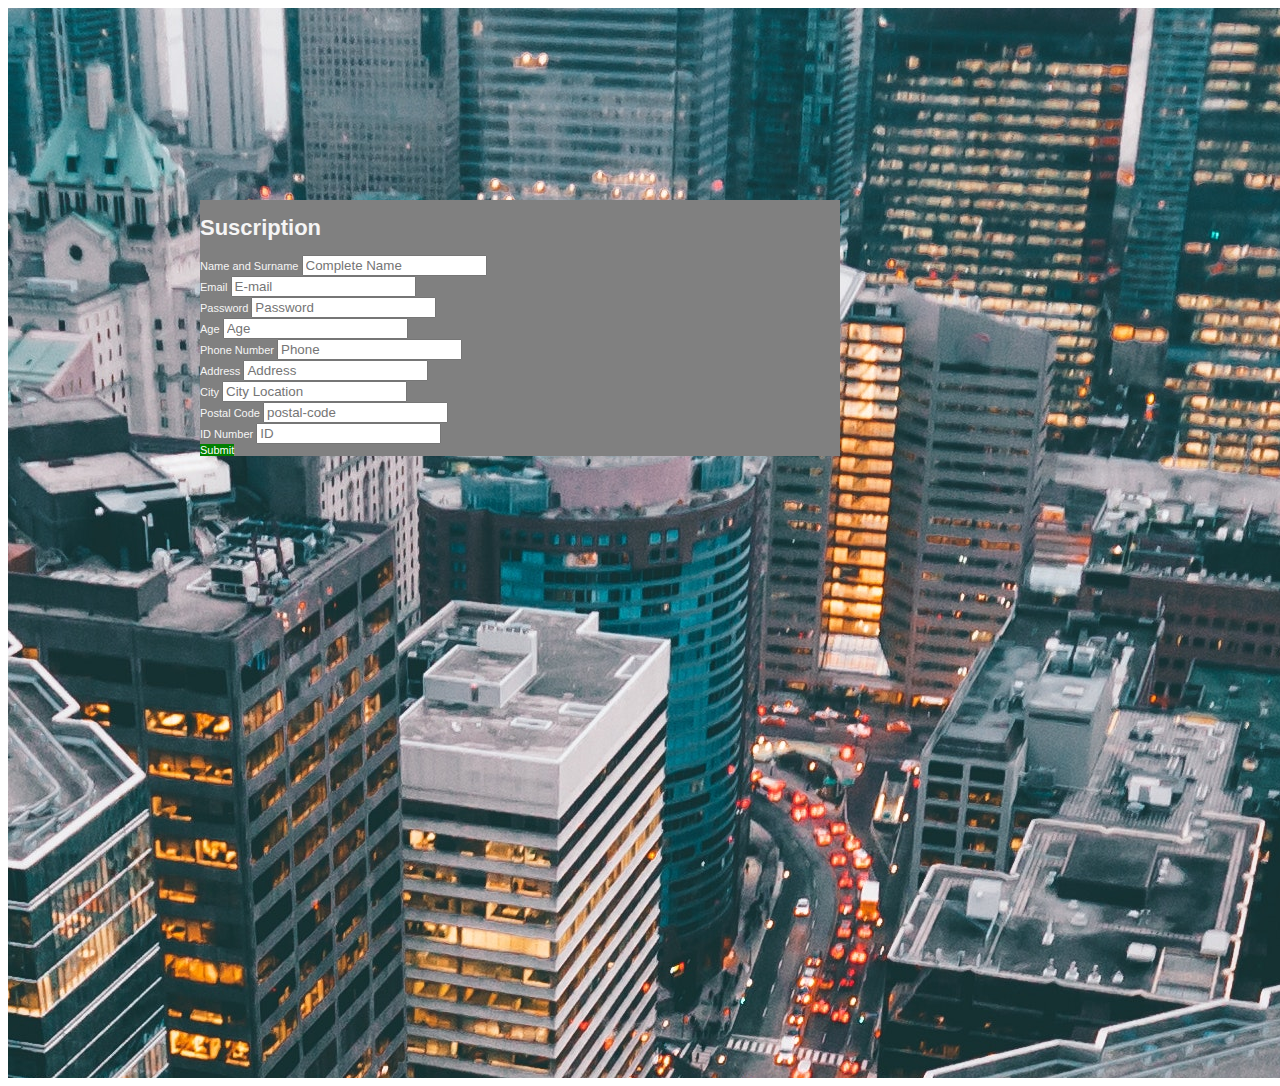
<file: susc.html>
<!DOCTYPE html>
<html lang="en">
<head>
    <meta charset="UTF-8">
    <meta name="viewport" content="width=device-width, initial-scale=1.0">
    <title>Suscription | www.tht.com</title>
    <link href="./css/style.css" rel="stylesheet" type="text/css">
</head>
<body>
    <header>
        <div class="container">
            <h1>
                Suscription
            </h1>
            <form class="form">
                <div id = 'name-container'>
                    <label>
                        Name and Surname
                    </label>
                    <input id='name' placeholder="Complete Name">
                    <small>The input has less letters than required</small>
                </div>
                <div id='email-container'>               
                    <label>
                        Email
                    </label>
                    <input id='email' placeholder='E-mail' type='email'>
                    <small>The input is not a mail address</small>
                </div>
                <div id='pass-container'>
                    <label>
                        Password
                    </label>
                    <input  id='password' placeholder='Password' type="password">
                    <small>the password it's too week</small>
                </div>
                <div id='age-container'>
                    <label>
                        Age
                    </label>
                    <input id='age' placeholder='Age'>
                    <small>You must be at least 18 YO</small>
                </div>
                <div id='phone-container'>
                    <label>
                        Phone Number
                    </label>
                    <input id='phone-number' placeholder='Phone' type="phone">
                <small>Please, enter a Phone Number</small>
                </div>
                <div id = 'address-container'>
                    <label>
                        Address
                    </label>
                    <input id='address' placeholder='Address' >
                    <small>Error</small>
                </div>
                <div id='city-container'>
                    <label>
                        City
                    </label>
                    <input id='city' placeholder='City Location'>
                    <small>Error</small>
                </div>
                <div id='pc-container'>
                    <label>
                        Postal Code
                    </label>
                    <input id='pc' placeholder='postal-code'>
                </div>
                <div id='id-container'>
                    <label>
                        ID Number
                    </label>
                    <input placeholder="ID" id='id-number'>
                    <small>Error</small>
                </div>
                <a id='button'>Submit</a>
            </form>
        </div>
    </header>
    <script src="main.js"></script>
</body>
</html>
</file>
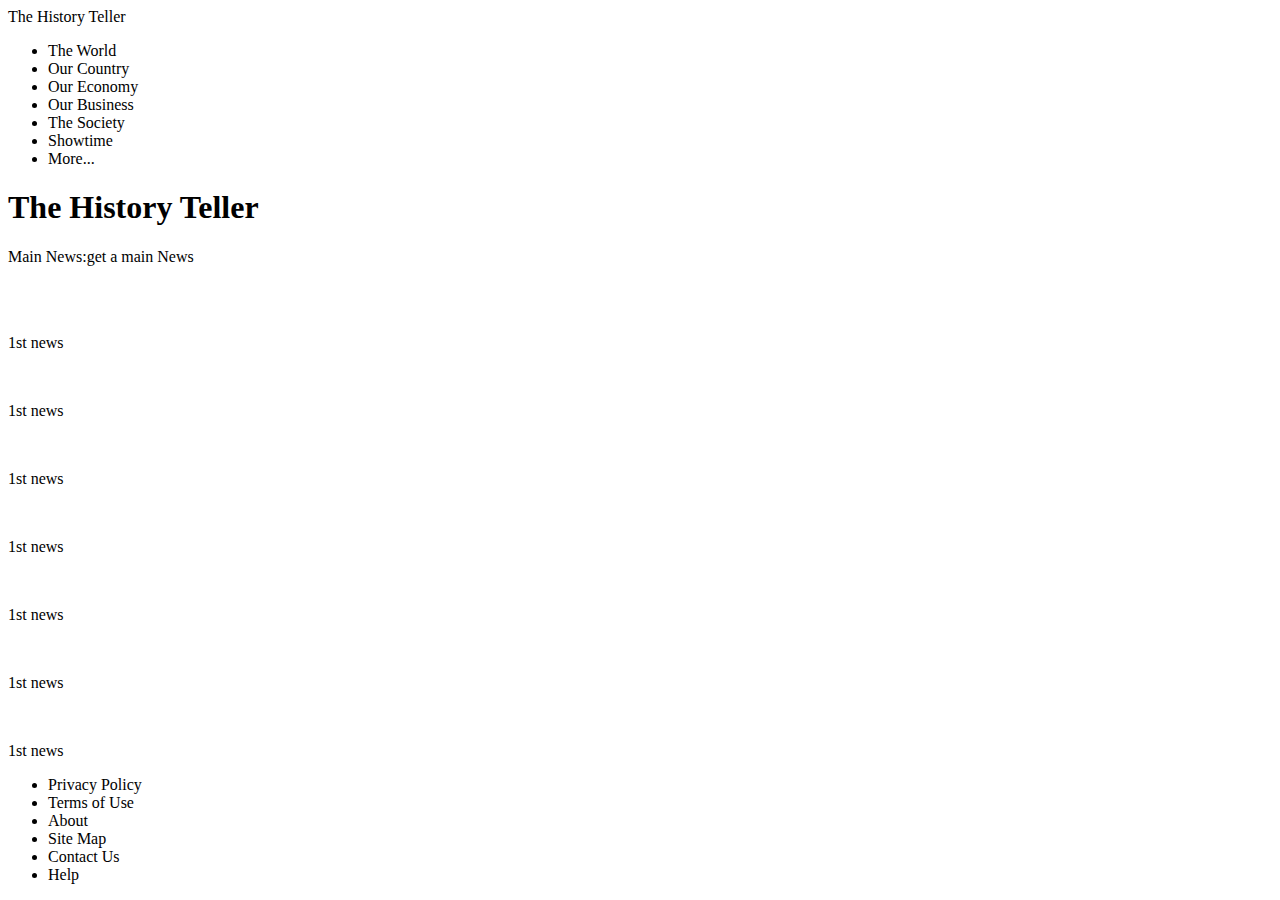
<file: tht.html>
<!DOCTYPE html>
    <html>
        <head>
            <meta charset="utf-8">
            <title>
                The History Teller | www.tht.com
            </title>
        </head>
        <body>
            <head>
                <nav>
                    <a>The History Teller</a>
                    <ul>
                        <li>
                            The World
                        </li>
                        <li>
                            Our Country
                        </li>
                        <li>
                            Our Economy
                        </li>
                        <li>
                            Our Business
                        </li>
                        <li>
                            The Society
                        </li>
                        <li>
                            Showtime
                        </li>
                        <li>
                            More...
                        </li>
                    </ul>
                    <i class="fas fa-bars"></i>
                </nav>
                <header>
                    <h1>
                        The History Teller
                    </h1>
                    <p>
                        Main News:get a main News
                    </p>
                    <img>
                </header>
            </head>
            <article>
                  <section>
                        <img>
                        <p>
                            1st news
                        </p>
                    </section>
                    <section>
                        <img>
                        <p>
                            1st news
                        </p>
                    </section>
                    <section>
                        <img>
                        <p>
                            1st news
                        </p>
                    </section>
                    <section>
                        <img>
                        <p>
                            1st news
                        </p>
                    </section>
                    <section>
                        <img>
                        <p>
                            1st news
                        </p>
                    </section>
                    <section>
                        <img>
                        <p>
                            1st news
                        </p>
                    </section>
                    <section>
                        <img>
                        <p>
                            1st news
                        </p>
                    </section>  
            </article>
            <footer>
                <ul>
                    <li>
                        Privacy Policy
                    </li>
                    <li>
                        Terms of Use
                    </li>
                    <li>
                        About
                    </li>
                    <li>
                        Site Map
                    </li>
                    <li>
                        Contact Us
                    </li>
                    <li>
                        Help
                    </li>
                </ul>
            </footer>
        </body>
    </html>
</file>
<file: css/style.css>
body{
    font-family: 'Lucida Sans', 'Lucida Sans Regular', 'Lucida Grande', 'Lucida Sans Unicode', Geneva, Verdana, sans-serif;
    font-size: 11px;
    width: 100%;
    height: 100%; 
}
body h3{
    margin: 3% 5%;
    font-size: 30px;
}
.navbar {
    background: rgba(17, 17, 16, 0.5);
    height: 12%;

}
.navbar ul{
    list-style: none;
    display:flex;
    flex-direction: row;
    justify-content: space-evenly;
    align-items: stretch;
}
.navbar li{
    padding: 1%;
    margin: 1%;
    border: ridge rgb(235, 223, 235);
    font-weight: 300;
    font-size: 25px;
    color: rgb(235, 223, 235);
}
.navbar ul li:link{
    border: ridge rgb(235, 223, 235);
    color: rgb(235, 223, 235);
}
.navbar ul li:hover{
    background-color: black;
}
header{
    background: url("../images/pexels-burst-373912.jpg") -2100px -550px;
    height: 1070px;
    width: 100%;
    color: whitesmoke;
    font-weight: 300;
    display: flex;
    flex-direction: column;
    justify-content: space-between;
}
.title {
    font-size: 60px;
    height: 40%;
    display: flex;
    margin: 14px;
}
.title h1{
    display: inline-flex;
    justify-content: center;
    font-size: 65px;
    margin-top: 1%;
    width: 100%;
    font-family:"montserrat","piazzolla","raleway";
}
.fas fa-bars{
    margin: 0px 10px;
}
.title i{
    margin: 2%;
    display: none;
}
.bnews {
    font-size: 65%;
    width: 100%;
    background: rgba(173, 173, 171, 0.9);
    display: flex;
    color:black;
}
.bnews h4{
    font-size: 30px;
    margin-left: 8%;
}
.bnews img{
    width: 100%;
    margin-left: 8%;
    margin-right: 5%;
}
.sidebar{
    margin: 1% 4%;
    padding-left: 8%;
    display: flex;
    flex-direction: column;
    justify-content: space-evenly;
}
.sidebar div{
    width:65%;
    font-size: 15px;
    font-weight: 200;
    border-top: 1px solid #808080;
    padding: 10% 1% 0%;
}
.sidebar h2{
    font-size: 18px;
    padding: 0% 6%;
    display: block;
    width: 80%;
}
.main-news {
    font-size: 20px;
    display: flex;
        flex-direction: column;
        align-content: flex-end;
        height: 55%;
}
#main-articles{
    margin: 2%;
    width: 100%;
    display:flex;
    flex-direction: row;
    flex-wrap: wrap;
    justify-content: space-around;
}
#main-articles div{
    height: 50%;
    width: 360px;
    margin: 0% 0%;
    padding: 2%;
    font-size: 15px;
    text-align: justify;
}
#main-articles img{
    height: 35%;
    width: 100%;
}
#main-articles h2{
    font-size: 60px;
}
#main-footer{
    margin-left: 2%;
}
#main-footer ul{
    display: flex;
        flex-direction: row; 
        justify-content: center;
}
#main-footer li{
    padding: 1% 3%;
    margin-left: -2%;
    margin-right: 2%;
    margin-top: 2%;
    font-size: 20px;
    color: beige;
    background-color: black;
    height: 20%;
}
.suscription {
    font-size: 30px;
    display: flex;
    justify-content: center;
    background-color: cadetblue;
    margin: 3%;
    width: 100%;
    margin: 3% 0%;
    padding: 1% 0%;
}
.suscription label{
    padding: 0% 4%
}
.suscription input{
    width: 50%;
}
#form {
    display: flex;
    flex-direction: column;
    justify-content: space-evenly;
}
#form div{
    display: flex;
    justify-content: space-between;
}
header .container{
    background-color:#808080;
    width: 50%;
    margin: 15%;
}
#container {
    display: flex;
    width: 80%;
    background: white;
    color: black;
    font-size: 20px;
}
#button {
    width: 100%;
    border-color: green;
    background-color:green;
    color:white;
}
#name-container small{
    display: none;
}
#email-container small{
    display: none;
}
#pass-container small{
    display: none;
}
#age-container small{
    display: none;
}
#phone-container small{
    display: none;
}
#address-container small{
    display: none;
}
#city-container small{
    display: none;
}
#pc-container small{
    display: none;
}
#id-container small{
    display: none;
}
@media screen and (max-width:798px){
    nav {
        display: none;
    }
    .title i{
        display: flex;
        font-size: 35px;
    }
    .title h1{
        font-size: 35px;
    }
    #main-articles div {
        width: 360px;
        font-size: 20px;
    }
    .bnews {
        flex-direction: column;
    }
    .sidebar div{
        font-size: 20px;
    }

}
</file>
